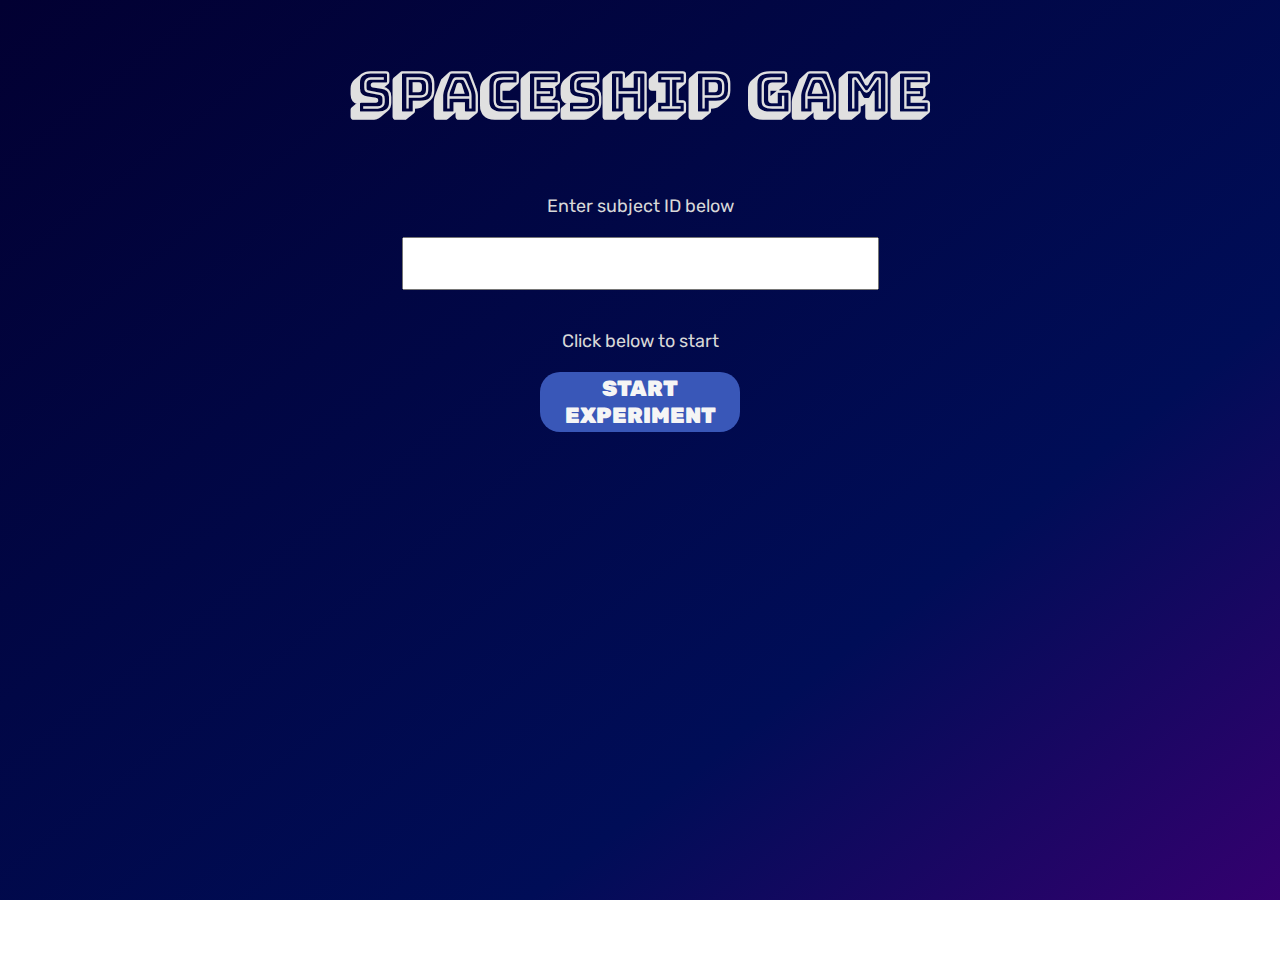
<file: spaceship-game/index.html>
<!DOCTYPE html>
 <html>
     <head>
         <title>Spaceship game</title>
         <meta charset="utf-8">
         <link href="src/spaceship.css" rel="stylesheet" type="text/css"></link>
     </head>
     <body>
         <!--<script src="build/project.bundle.js" charset="utf-8"></script>-->
         <script src="src/jquery.min.js"></script>
         <script type="module" src="src/index.js" charset="utf-8"></script>
        <div class="form" id="mainSection">
            <header class="form__header" id="header"><h2 id="header_title" class="form__title"></h2></header>
            <section class="mainInstructions" id="start"></section>
        </div>
     </body>
 </html>
</file>
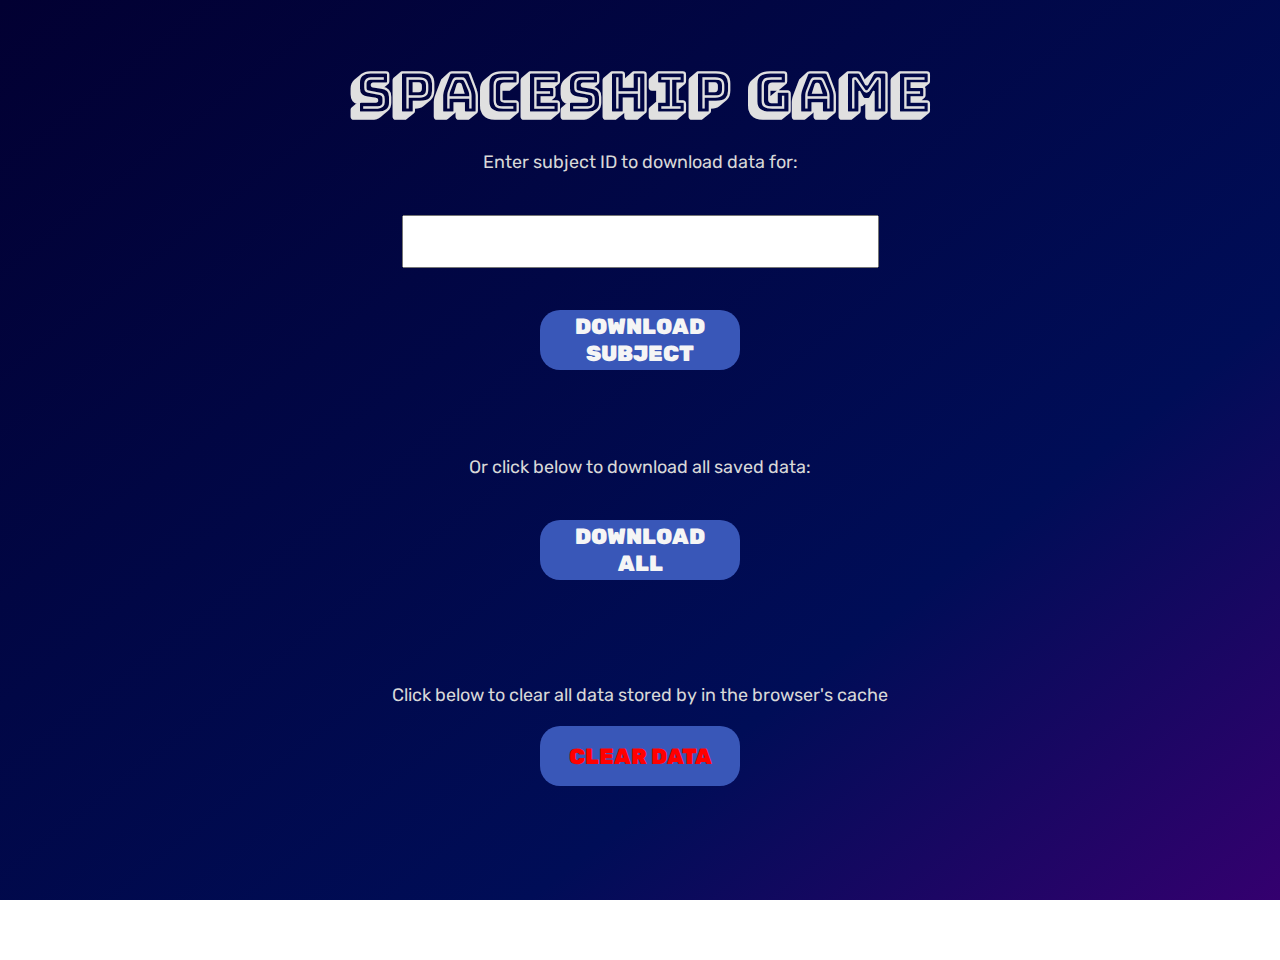
<file: spaceship-game/saveData.html>
<!DOCTYPE html>
<html>
    <head>
        <title>Spaceship game</title>
        <meta charset="utf-8">
        <link href="src/spaceship.css" rel="stylesheet" type="text/css"></link>
    </head>
    <body>
        <!--<script src="build/project.bundle.js" charset="utf-8"></script>-->
        <script src="src/jquery.min.js"></script>
        <script type="module" src="src/saveData.js" charset="utf-8"></script>
       <div class="form" id="mainSection">
           <header class="form__header" id="header"><h2 id="header_title" class="form__title"></h2></header>
           <section class="mainInstructions" id="main"></section>
       </div>
    </body>
</html>
</file>
<file: spaceship-game/src/spaceship.css>
@font-face {
    font-family: 'Bungee Shade';
    src:  url('../assets/fonts/BungeeShade-Regular.ttf') format('truetype')
  }

@font-face {
    font-family: 'Rubik';
    src:  url('../assets/fonts/Rubik-VariableFont_wght.ttf') format('truetype')
  }

/* Color palette */
/* Basic styles */
html, body {
    height: 100%;
    background-attachment: fixed;
    background-repeat: no-repeat;
    font-family: 'Rubik', sans-serif;
    margin: 0px;
    /* background-color: #efefef; */
    color: #e0e0e0;
    background: rgb(2,0,50);
    background: linear-gradient(142deg, rgba(2,0,50,1) 0%, rgba(0,13,87,1) 69%, rgba(52,0,111,1) 100%) fixed;
}

h3 {
    font-family: 'Bungee Shade';
    color: #dadada;
    font-size: 35px;
    text-align: center;
    font-weight: 900;
    /* margin-bottom: 0px; */
    margin:0px;
}

h2 {
    font-family: 'Bungee Shade';
    color: #e0e0e0;
    font-size: 100px;
    text-align: center;
}

.instructionText {
    font-family: 'Rubik';
    font-size: 20px;
    text-align: center;
    font-weight: 300;
    margin: 20px;
    margin-bottom: 20px;
    flex-grow: 1;
    max-width: 50%;
}

.instructionImage {
    font-family: 'Rubik';
    font-size: 20px;
    text-align: center;
    font-weight: 300;
    margin: 20px;
    margin-bottom: 20px;
    flex-grow: 0.5;

}

.instructionCheckText {
    font-family: 'Rubik';
    font-size: 20px;
    text-align: center;
    font-weight: 300;
    margin: 20px;
    margin-bottom: 20px;
    color: #e0e0e0;
}

.instructionPanel {
    background: rgba(187, 187, 187, 0.15);  
    margin: 20px auto;
}

.instructionContainer {
    display: flex;
    align-items: center;
    justify-content: space-around;
}

.complete_screen {
    display: block;
    max-width: 610px;
    margin: 200px auto;
}

/* Form Styles */
.form {
    max-width: 800px;
    margin: 60px auto;
}

.submit_form {
    max-width: 610px;
    margin: 0 0 120px 0;
}

.mainInstructions {
    width: 100%;
    margin: 20px auto;
    /*margin-top: 100px;*/
    text-align: center;
    font-size: 18px;
    color: #d8d8d8;
}

/* Customize the label (the container) */
.container {
    display: block;
    position: relative;
    padding-left: 35px;
    margin-bottom: 12px;
    cursor: pointer;
    -webkit-user-select: none;
    -moz-user-select: none;
    -ms-user-select: none;
    user-select: none;
    color: #303030;
}

/* Hide the browser's default checkbox */
.container input {
    position: absolute;
    opacity: 0;
    cursor: pointer;
}

/* Create a custom checkbox */
.checkmark {
    position: absolute;
    top: 40%;
    left: 0;
    height: 25px;
    width: 25px;
    background-color: #eee;
}

/* On mouse-over, add a grey background color */
.container:hover input ~ .checkmark {
    background-color: #ccc;
}

/* When the checkbox is checked, add a blue background */
.container input:checked ~ .checkmark {
    background-color: #2196F3;
}

/* Create the checkmark/indicator (hidden when not checked) */
.checkmark:after {
    content: "";
    position: absolute;
    display: none;
}

/* Show the checkmark when checked */
.container input:checked ~ .checkmark:after {
    display: block;
}

/* Style the checkmark/indicator */
.container .checkmark:after {
    left: 9px;
    top: 5px;
    width: 5px;
    height: 10px;
    border: solid white;
    border-width: 0 3px 3px 0;
    -webkit-transform: rotate(45deg);
    -ms-transform: rotate(45deg);
    transform: rotate(45deg);
}

.form__header {
    margin-bottom: 25px;
    /* border-bottom: 0.5px dashed #c5c5c569; */
    height: auto;
    color: #575757;
}

.form__title {
    font-size: 55px;
    margin: 2px 0;
}

.form__instruction {
    font-size: 22px;
}

.preamble {
    font-size: 18px;
}

.form__options {
    border: none;
    padding: 0 0 50px 0;
    /* background: rgb(20, 17, 102); */
    
}

.form__question {
    font-size: 25px;
}

.questionDemo {
    margin: 60px 0 0 0;
    font-size: 25px;
    line-height: 15px;
    width: 100%
}

.form__answer {
    display: block;
    -webkit-box-sizing: border-box;
    box-sizing: border-box;
    width: 100%;
    margin: 20px 0 20px 0;
    /* height: 200px; */
    vertical-align: middle;
    font-size: 22px;
    text-align: center;
    color: #e9e9e9;
}

.textEntry {
    display: block;
    -webkit-box-sizing: border-box;
    box-sizing: border-box;
    width: 100%;
    margin: 20px 1% 20px 1%;
    height: 100px;
    vertical-align: middle;
    font-size: 40px;
    text-align: center;
    color: #00508d;
}

textarea {
    font-size: 20px;
    font-family: 'Source Sans Pro', sans-serif;
    text-align: center;
    vertical-align: middle;
}

label {
    border: 1px solid rgba(187, 187, 187, 0.15);
    -webkit-box-sizing: border-box;
    box-sizing: border-box;
    display: block;
    height: 100%;
    width: 100%;
    padding: 10px 10px 10px 10px;
    cursor: pointer;
    font-style: 'Rubik';
    /* vertical-align: middle; */
    /*opacity: .5;*/
    -webkit-transition: all .5s ease;
    transition: all .5s ease;
    background-color: #f5f5f515;
}
label:hover, label:focus, label:active {
    border: 1px solid #ebebebd3;
    background-color: #f5f5f573
}

.subjectID {
    margin: 200px 0 200px 0;
}

.submitContainer {
    margin: 0 0 150px 0;
}

.submit_button {
    display: block;
    height: 60px;
    width: 200px;
    border: none;
    background-color: #3957b8;
    color: #f5f5f5;
    text-transform: uppercase;
    font-family: 'Rubik', sans-serif;
    padding: 0 20px;
    border-radius: 20px;
    font-weight: 900;
    cursor: pointer;
    margin-top: 20px;
    margin-bottom: 20px;
    margin-left: auto;
    margin-right: auto;
    -webkit-transition: all .25s ease-in-out;
    transition: all .25s ease-in-out;
    font-size: 22px;
    outline: none;
}
.submit_button:hover, .submit:focus {
    background-color: #008aff;
    text-shadow: 1px 1px 1px rgba(255, 255, 255, 0.25);
    outline: none;
}

.bold_text {
    font-weight: bold;
}

.small_text {
    font-size: 15px;
}


/* Input style */
input[type="radio"] {
    opacity: 0;
    width: 0;
    height: 0;
}

input[type="radio"]:active ~ label {
    opacity: 1;
    background: #0092ff;
}

input[type="radio"]:checked ~ label {
    opacity: 1;
    border: 1px solid #303030;
    background: #0092ff;
}

/* Footer Styles */
footer {
    background-color: #003459;
    position: fixed;
    bottom: 0;
    top: auto;
    left: 0;
    right: 0;
    padding: 0;
}

.footer__paragraph, .footer__list, .copyright {
    line-height: 1.5em;
    font-size: 22px;
}

img {
    display: block;
    width: 100px;
    margin-top: 0px;
    margin-right: 0;
    margin-left: auto;
    margin-bottom: 0;
}


.slidecontainer {
    display: flex;
    height: 150px;
    width: 100%; /* Width of the outside container */
    margin: 40px 0 0 0;
}

.sliderLabel {
    /*display:inline-block;*/
    flex-grow: 0.5;
    height: 50px;
    width: auto;
    font-size:40px;
    margin: 0;
    text-align: center;
    line-height: 50px;
}

/* The slider itself */
.slider {
    /*display:inline-block;*/
    flex-grow: 1;
    -webkit-appearance: none;  /* Override default CSS styles */
    width: 50%; /* Full-width */
    height: 50px; /* Specified height */
    background: #efefef00; /* Grey background */
    outline: none; /* Remove outline */
    opacity: 0.7; /* Set transparency (for mouse-over effects on hover) */
    -webkit-transition: .2s; /* 0.2 seconds transition on hover */
    transition: opacity .2s;
    /*margin: 30px 0 0 0 ;*/
    margin: 0;
}

/* Mouse-over effects */
.slider:hover {
    opacity: 1; /* Fully shown on mouse-over */
}

.slider::-webkit-slider-thumb {
    box-shadow: none;
    border: none;
    height: 36px;
    width: 10px;
    border-radius: 3px;
    background: #ffffff; /* Green background */
    cursor: pointer;
    -webkit-appearance: none;
    margin-top: -14px;
}

.slider::-webkit-slider-runnable-track {
    width: 100%;
    height: 8.4px;
    cursor: pointer;
    background: #acacac;
    border-radius: 1.3px;
    border: none;
    margin: auto;
}

.slider::-moz-range-thumb {
    width: 25px; /* Set a specific slider handle width */
    height: 50px; /* Slider handle height */
    background: #ffffff; /* Green background */
    cursor: pointer; /* Cursor on hover */
}

.slider::-moz-range-track {
    width: 100%;
    height: 8.4px;
    cursor: pointer;
    box-shadow: none;
    background: #acacac;
    border-radius: 1.3px;
    border: none;
}


.output {
    max-width: 50vw;
    margin: 5vw auto;
    white-space: pre-wrap;
    font-size: 6vw;
}

.task {
    max-width: 50vw;
    margin: 5vw auto;
}

.task__header {
    margin-bottom: 2vw;
    border-bottom: 2px dashed rgba(48, 48, 48, 0.15);
}

.task__title {
    font-size: 8vw;
    margin: 2vw 0;
}

input {
    font-family: 'Rubik';
    font-size: 40px;
    text-align: center;
    font-weight: 300;
    margin-top: 20px
}
</file>
